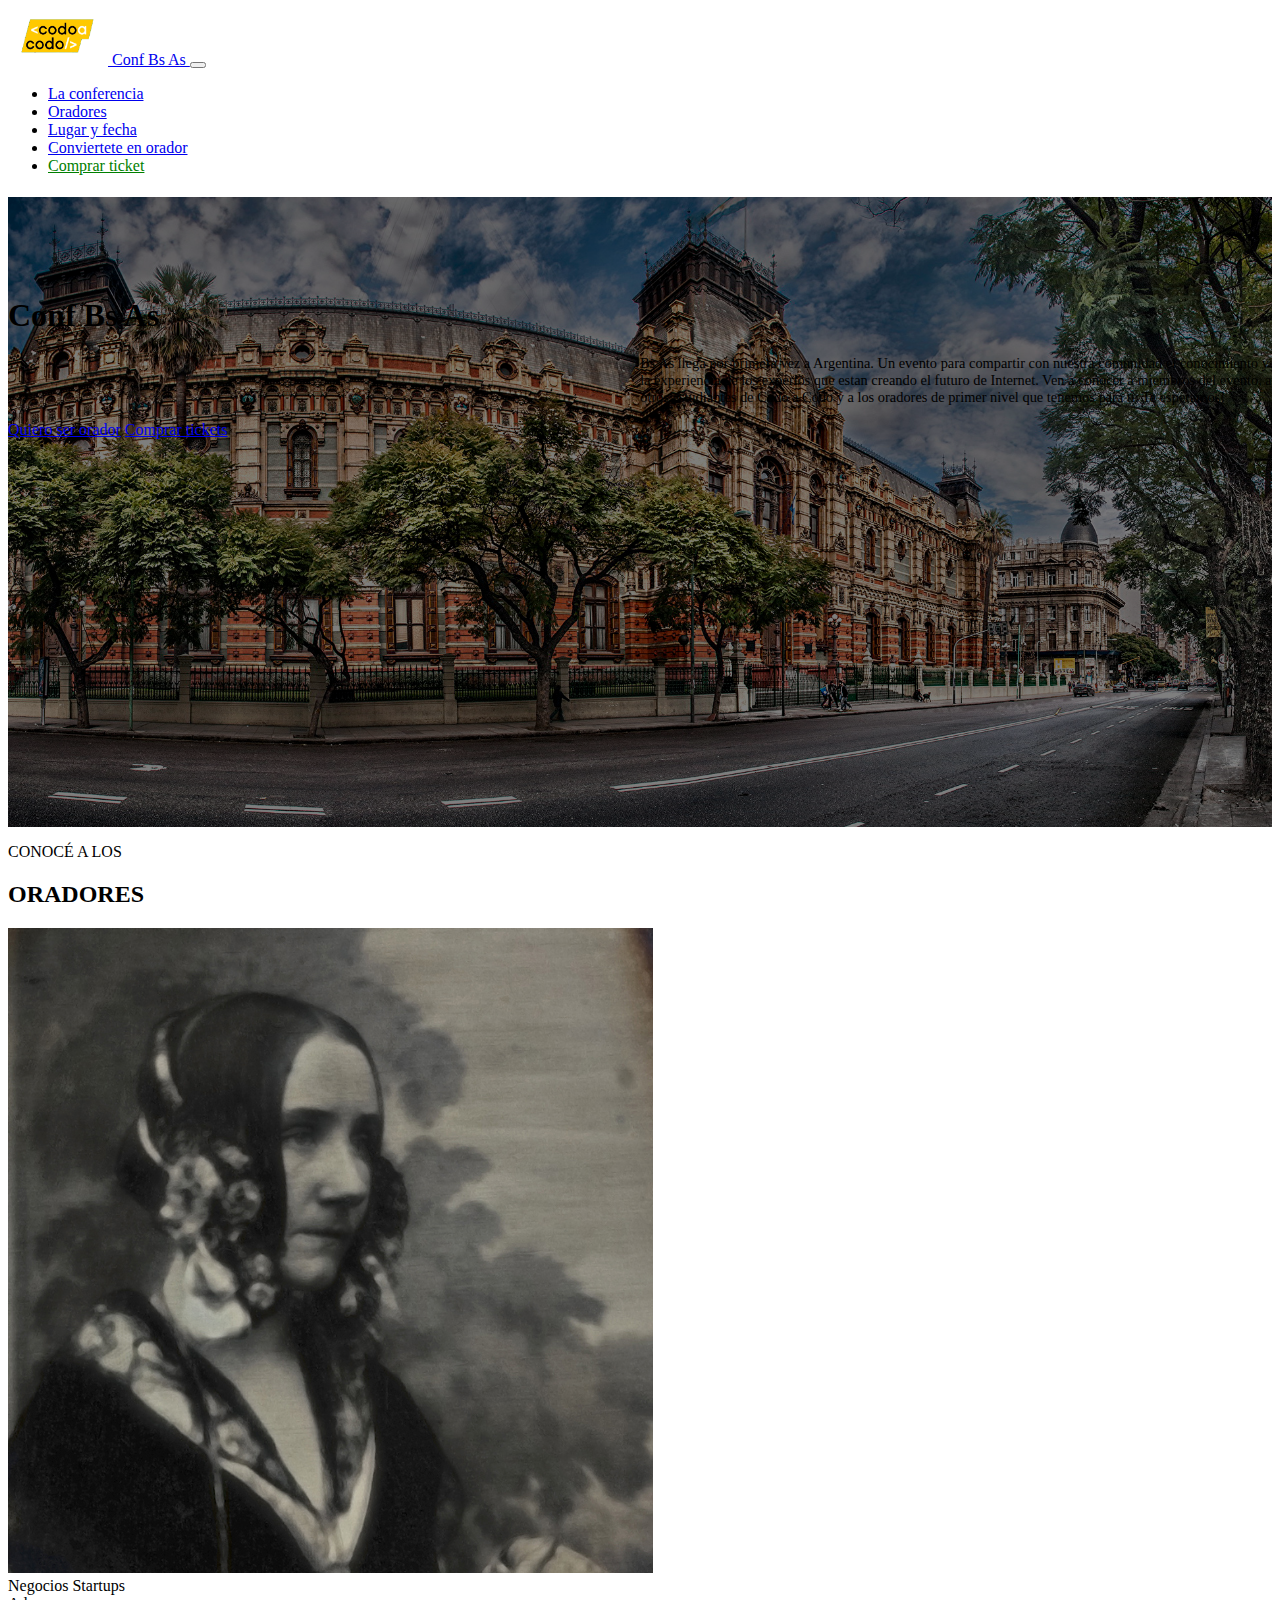
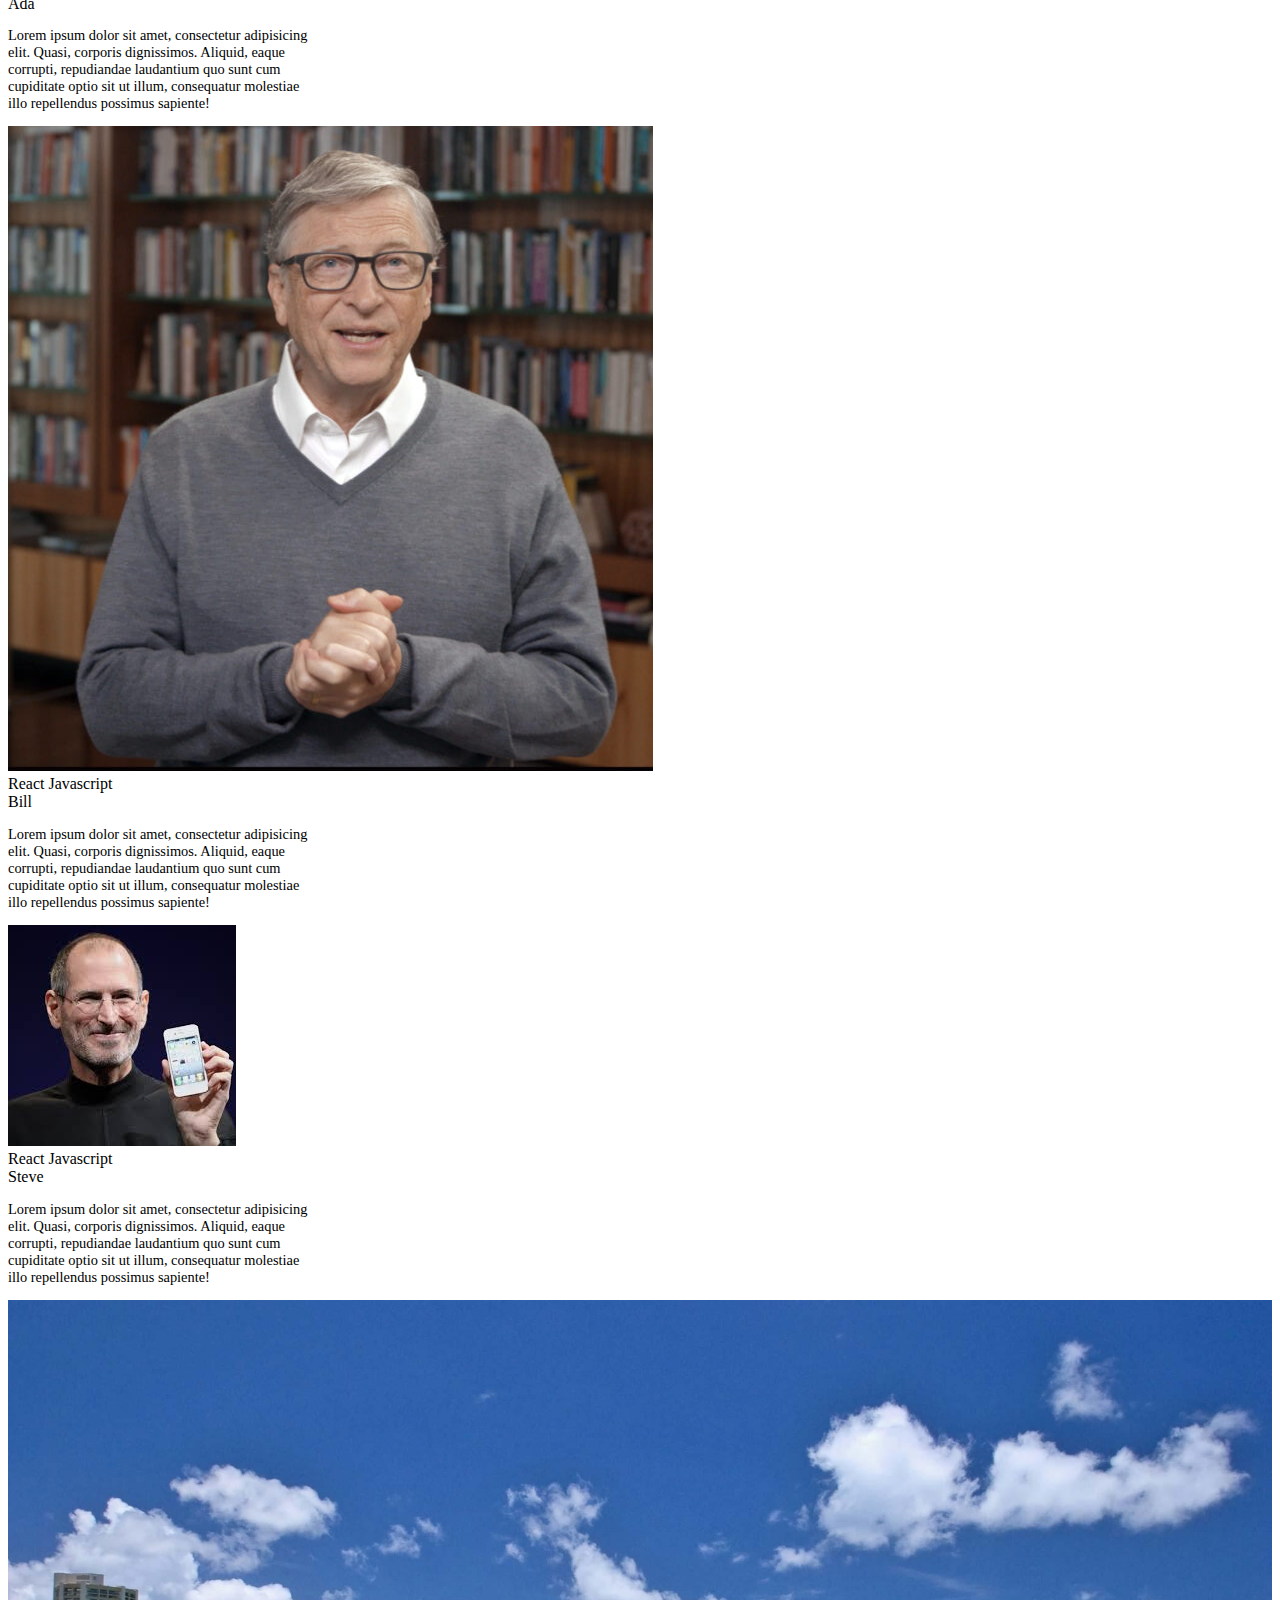
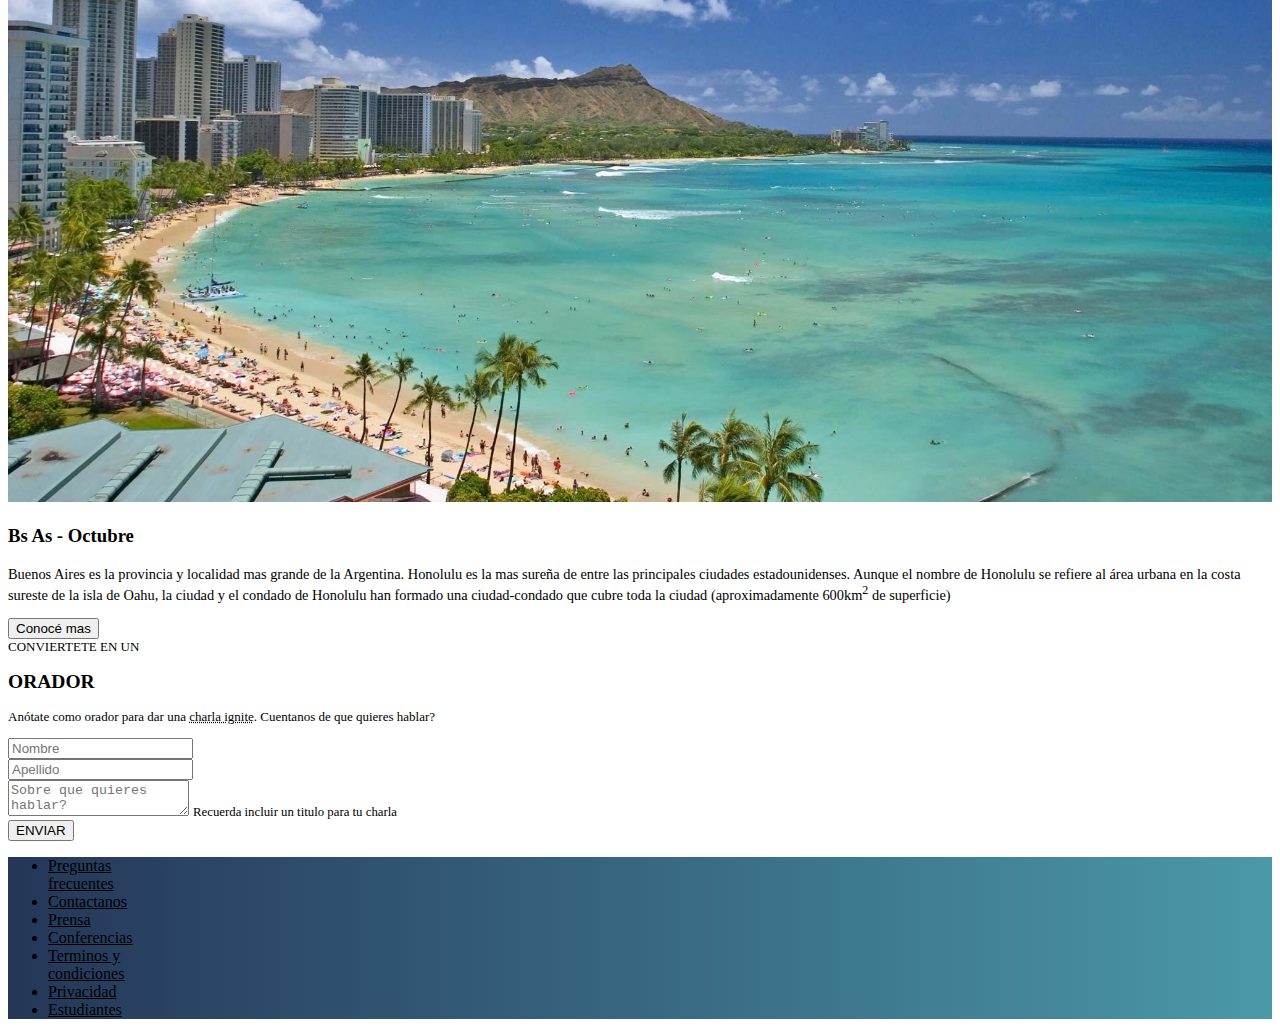
<file: index.html>
<!DOCTYPE html>
<html lang="es">
    <head>
        <meta charset="UTF-8" />
        <meta name="viewport" content="width=device-width, initial-scale=1.0" />
        <title>Proyecto Integrador</title>
        <link
            rel="shortcut icon"
            href="./img/codoacodo.png"
            type="image/x-icon"
        />
        <link rel="stylesheet" href="./style.css" />
        <link
            href="https://cdn.jsdelivr.net/npm/bootstrap@5.3.2/dist/css/bootstrap.min.css"
            rel="stylesheet"
            integrity="sha384-T3c6CoIi6uLrA9TneNEoa7RxnatzjcDSCmG1MXxSR1GAsXEV/Dwwykc2MPK8M2HN"
            crossorigin="anonymous"
        />
    </head>
    <body>
        <header class="header">
            <nav class="navbar navbar-expand-lg bg-dark" data-bs-theme="dark">
                <div class="container-fluid">
                    <a class="navbar-brand" href="#">
                        <img
                            src="./img/codoacodo.png"
                            alt="Logo"
                            width="100"
                            class="d-inline-block"
                        />
                        Conf Bs As
                    </a>
                    <button
                        class="navbar-toggler"
                        type="button"
                        data-bs-toggle="collapse"
                        data-bs-target="#navbarNav"
                        aria-controls="navbarNav"
                        aria-expanded="false"
                        aria-label="Toggle navigation"
                    >
                        <span class="navbar-toggler-icon"></span>
                    </button>
                    <div
                        class="collapse navbar-collapse justify-content-md-end"
                        id="navbarNav"
                    >
                        <ul
                            class="navbar-nav align-items-end align-items-md-center"
                        >
                            <li class="nav-item">
                                <a
                                    class="nav-link"
                                    aria-current="page"
                                    href="#conferencia"
                                    >La conferencia</a
                                >
                            </li>
                            <li class="nav-item">
                                <a class="nav-link" href="#oradores"
                                    >Oradores</a
                                >
                            </li>
                            <li class="nav-item">
                                <a class="nav-link" href="#lugar_fecha"
                                    >Lugar y fecha</a
                                >
                            </li>
                            <li class="nav-item">
                                <a class="nav-link" href="#ser_orador"
                                    >Conviertete en orador</a
                                >
                            </li>
                            <li class="nav-item">
                                <a
                                    class="nav-link comprar_ticket"
                                    href="./pages/buyTicket.html"
                                    >Comprar ticket</a
                                >
                            </li>
                        </ul>
                    </div>
                </div>
            </nav>
        </header>
        <main>
            <section id="conferencia">
                <div
                    class="conferencia container text-light text-center py-5 text-md-end"
                >
                    <h1 class="display-1 fw-semibold">Conf Bs As</h1>
                    <p class="desc px-3 px-md-0 conferencia_desc">
                        Bs As llega por primera vez a Argentina. Un evento para
                        compartir con nuestra comunidad el conocimiento y la
                        experiencia de los expertos que estan creando el futuro
                        de Internet. Ven a conocer a miembros del evento, a
                        otros estudiantes de Codo a Codo y a los oradores de
                        primer nivel que tenemos para ti. Te esperamos!
                    </p>
                    <div>
                        <a
                            href="#ser_orador"
                            class="btn btn-outline-light text-decoration-none"
                            >Quiero ser orador</a
                        >

                        <a href="./pages/buyTicket.html" class="btn btn-success"
                            >Comprar tickets</a
                        >
                    </div>
                </div>
            </section>
            <section id="oradores">
                <div class="container py-4">
                    <p class="text-center mb-0">CONOCÉ A LOS</p>
                    <h2 class="fw-semibold display-2 text-center">ORADORES</h2>
                    <div
                        class="contenedor d-flex flex-column flex-md-row align-items-center justify-content-md-center gap-3"
                    >
                        <div class="tarjeta card">
                            <img
                                src="./img/ada.jpeg"
                                class="card-img-top img-fluid"
                                alt="Ada"
                            />
                            <div class="card-body">
                                <div>
                                    <span class="badge text-bg-secondary"
                                        >Negocios</span
                                    >
                                    <span class="badge text-bg-danger"
                                        >Startups</span
                                    >
                                </div>
                                <span class="display-5 fw-semibold">Ada</span>
                                <p class="desc">
                                    Lorem ipsum dolor sit amet, consectetur
                                    adipisicing elit. Quasi, corporis
                                    dignissimos. Aliquid, eaque corrupti,
                                    repudiandae laudantium quo sunt cum
                                    cupiditate optio sit ut illum, consequatur
                                    molestiae illo repellendus possimus
                                    sapiente!
                                </p>
                            </div>
                        </div>
                        <div class="tarjeta card">
                            <img
                                src="./img/bill.jpg"
                                class="card-img-top img-fluid"
                                alt="Bill"
                            />
                            <div class="card-body">
                                <div>
                                    <span class="badge text-bg-primary"
                                        >React</span
                                    >
                                    <span class="badge text-bg-warning"
                                        >Javascript</span
                                    >
                                </div>
                                <span class="display-5 fw-semibold">Bill</span>
                                <p class="desc">
                                    Lorem ipsum dolor sit amet, consectetur
                                    adipisicing elit. Quasi, corporis
                                    dignissimos. Aliquid, eaque corrupti,
                                    repudiandae laudantium quo sunt cum
                                    cupiditate optio sit ut illum, consequatur
                                    molestiae illo repellendus possimus
                                    sapiente!
                                </p>
                            </div>
                        </div>
                        <div class="tarjeta card">
                            <img
                                src="./img/steve.jpg"
                                class="card-img-top img-fluid"
                                alt="Steve"
                            />
                            <div class="card-body">
                                <div>
                                    <span class="badge text-bg-primary"
                                        >React</span
                                    >
                                    <span class="badge text-bg-warning"
                                        >Javascript</span
                                    >
                                </div>
                                <span class="display-5 fw-semibold">Steve</span>
                                <p class="desc">
                                    Lorem ipsum dolor sit amet, consectetur
                                    adipisicing elit. Quasi, corporis
                                    dignissimos. Aliquid, eaque corrupti,
                                    repudiandae laudantium quo sunt cum
                                    cupiditate optio sit ut illum, consequatur
                                    molestiae illo repellendus possimus
                                    sapiente!
                                </p>
                            </div>
                        </div>
                    </div>
                </div>
            </section>
            <section id="lugar_fecha">
                <div class="container-fluid">
                    <div class="row">
                        <div class="col-12 col-md-6 px-0">
                            <img src="./img/honolulu.jpg" alt="" class="img" />
                        </div>
                        <div
                            class="col-12 col-md-6 bg-dark text-light py-4 py-md-3"
                        >
                            <h3>Bs As - Octubre</h3>
                            <p class="desc">
                                Buenos Aires es la provincia y localidad mas
                                grande de la Argentina. Honolulu es la mas
                                sureña de entre las principales ciudades
                                estadounidenses. Aunque el nombre de Honolulu se
                                refiere al área urbana en la costa sureste de la
                                isla de Oahu, la ciudad y el condado de Honolulu
                                han formado una ciudad-condado que cubre toda la
                                ciudad (aproximadamente 600km<sup>2</sup> de
                                superficie)
                            </p>
                            <button class="btn btn-outline-light">
                                Conocé mas
                            </button>
                        </div>
                    </div>
                </div>
            </section>
            <section id="ser_orador">
                <div class="container py-5">
                    <div class="orador_desc text-center">
                        <span>CONVIERTETE EN UN</span>
                        <h2 class="display-2 fw-semibold">ORADOR</h2>
                        <p class="px-3">
                            Anótate como orador para dar una
                            <span class="dotted">charla ignite</span>. Cuentanos
                            de que quieres hablar?
                        </p>
                    </div>
                    <form
                        class="row justify-content-center align-items-center gap-3 container_max-width m-md-auto"
                    >
                        <div class="row gap-3 gap-md-0">
                            <div class="col-12 col-md-6">
                                <input
                                    type="text"
                                    class="form-control"
                                    placeholder="Nombre"
                                    minlength="3"
                                    maxlength="20"
                                    required
                                />
                            </div>
                            <div class="col-12 col-md-6">
                                <input
                                    type="text"
                                    class="form-control"
                                    placeholder="Apellido"
                                    minlength="3"
                                    maxlength="20"
                                    required
                                />
                            </div>
                        </div>
                        <div class="row">
                            <div class="col-12">
                                <textarea
                                    name=""
                                    id=""
                                    placeholder="Sobre que quieres hablar?"
                                    class="form-control"
                                    minlength="3"
                                    maxlength="200"
                                    required
                                ></textarea>
                                <span class="smaller">
                                    Recuerda incluir un titulo para tu charla
                                </span>
                            </div>
                        </div>
                        <div class="row">
                            <div class="col-12">
                                <button
                                    class="btn btn-success w-100 fw-medium py-2"
                                >
                                    ENVIAR
                                </button>
                            </div>
                        </div>
                    </form>
                </div>
            </section>
        </main>
        <footer class="footer text-light">
            <div class="container py-3">
                <ul
                    class="d-flex flex-column flex-md-row justify-content-center align-items-center gap-3 gap-lg-5 list-unstyled py-4 mb-0 text-center"
                >
                    <li>
                        Preguntas <br />
                        frecuentes
                    </li>
                    <li>Contactanos</li>
                    <li>Prensa</li>
                    <li>Conferencias</li>
                    <li>Terminos y<br />condiciones</li>
                    <li>Privacidad</li>
                    <li>Estudiantes</li>
                </ul>
            </div>
        </footer>
        <script
            src="https://cdn.jsdelivr.net/npm/bootstrap@5.3.2/dist/js/bootstrap.bundle.min.js"
            integrity="sha384-C6RzsynM9kWDrMNeT87bh95OGNyZPhcTNXj1NW7RuBCsyN/o0jlpcV8Qyq46cDfL"
            crossorigin="anonymous"
        ></script>
    </body>
</html>
</file>
<file: style.css>
/* .header {
    position: sticky;
    top: 0;
    z-index: 100;
} */
.comprar_ticket {
    color: green !important;
    transition: all 0.4s ease;
    &:hover {
        color: #04ca04 !important;
    }
}
#conferencia {
    min-height: 70vh;
    background-color: rgba(0, 0, 0, 0.5);
    background-image: url(./img/ba1.jpg);
    background-position: center;
    background-size: cover;
    background-blend-mode: darken;
}
@media screen and (min-width: 768px) {
    .conferencia_desc {
        position: relative;
        right: 0;
        top: 0;
        left: 50%;
        width: 50%;
        font-size: 1.3rem;
    }
}
@media screen and (min-width: 1000px) {
    .conferencia {
        position: relative;
        bottom: 0;
        right: 0;
        top: 100px;
    }
}

.tarjeta {
    width: 300px;
}
.img {
    height: auto;
    max-width: 100%;
}
@media (min-width: 768px) and (max-width: 894px) {
    .img {
        height: 100%;
    }
}
.desc {
    font-size: 0.9rem;
}
@media screen and (min-width: 1000px) {
    .container_max-width {
        max-width: 60vw;
    }
}
.orador_desc {
    font-size: small;
}
.dotted {
    text-decoration: underline dotted;
}
.smaller {
    font-size: 0.8rem;
}
footer li {
    cursor: pointer;
    text-decoration: underline;
    transition: all 0.4s ease;
    &:hover {
        color: rgb(0, 81, 255);
    }
}
.footer {
    background: blue;
    background: linear-gradient(
        90deg,
        rgba(37, 54, 88, 1) 0%,
        rgba(74, 153, 166, 1) 100%
    );
}
.activado {
    color: #03d403 !important;
}
</file>
